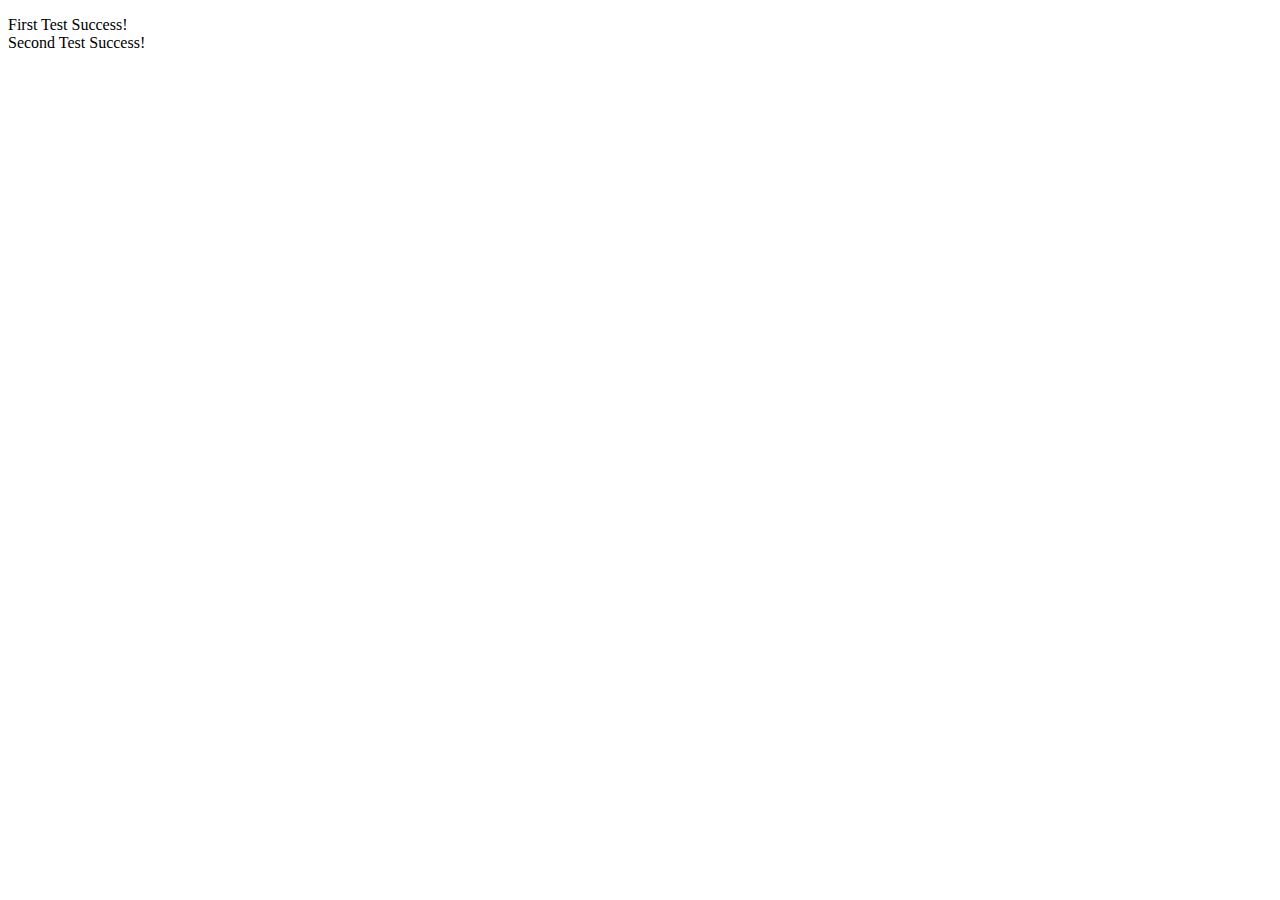
<file: graphlibs/graphTest.html>
<!DOCTYPE html>
<html lang="en">
  <head>
    <meta charset="UTF-8" />
    <meta name="viewport" content="width=device-width, initial-scale=1.0" />
    <title>DEV USE ONLY</title>
  </head>
  <body>
    <script type="module" src="./graphTest.js" defer></script>
    <p id="testOutput"></p>
  </body>
</html>
</file>
